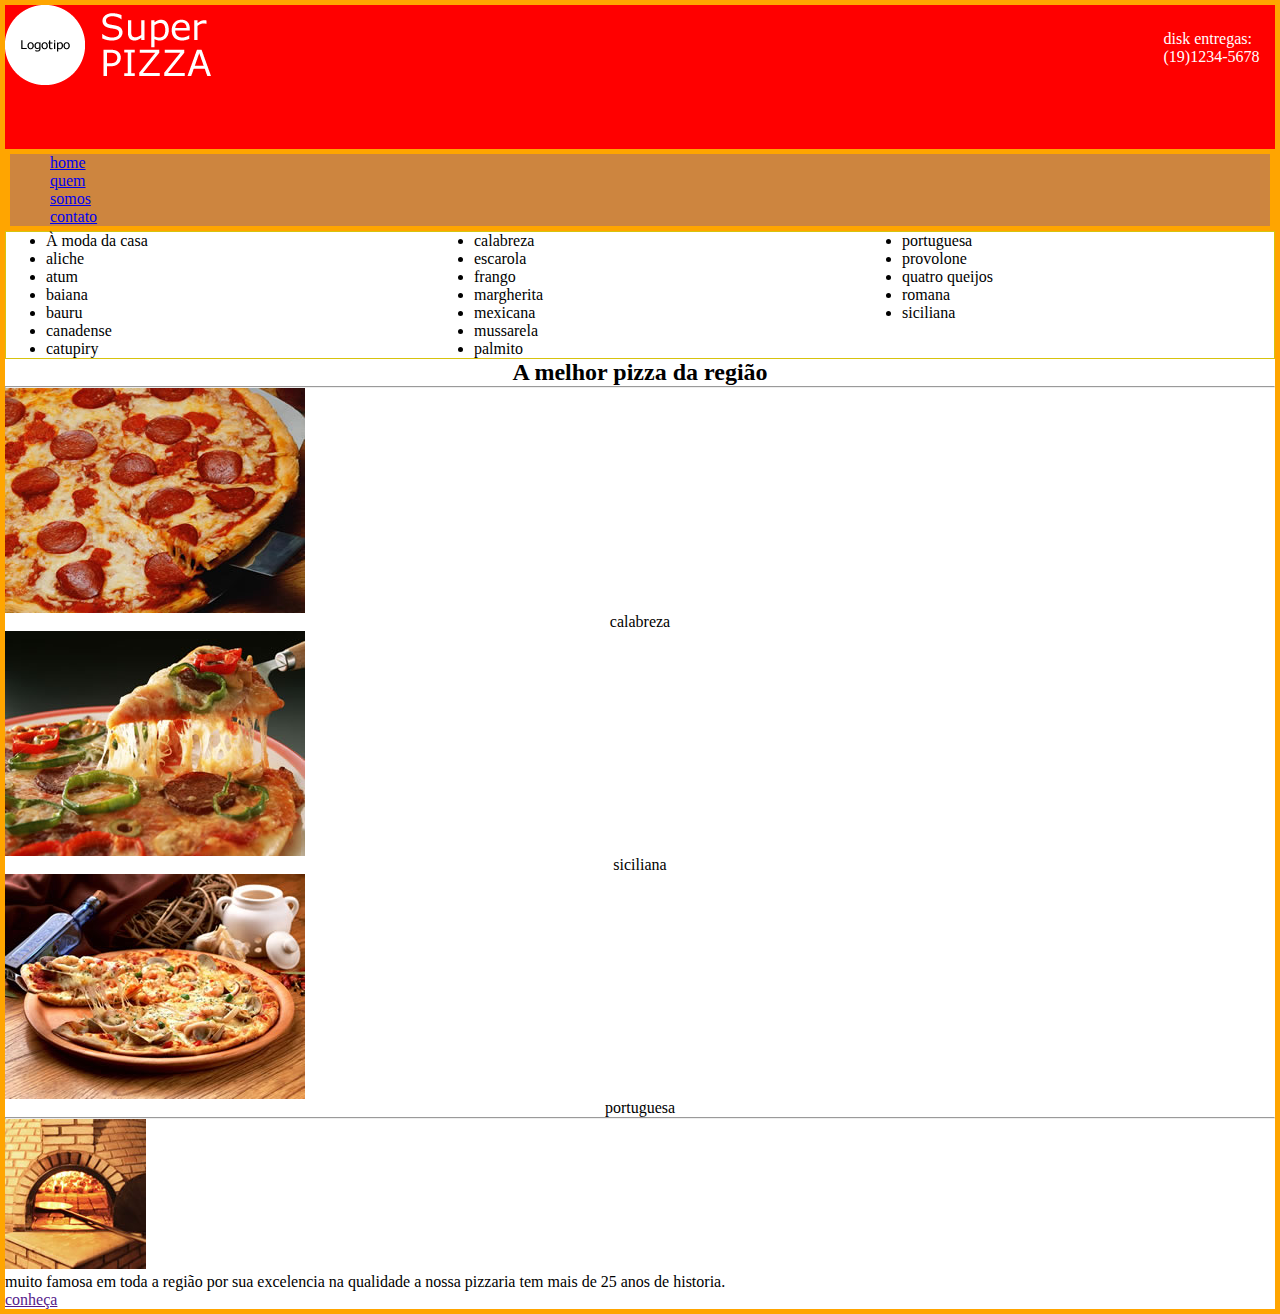
<file: index.html>
<!DOCTYPE html>
<html lang="pt-br">

<head>
    <meta charset="UTF-8">
    <meta name="viewport" content="width=device-width, initial-scale=1.0">
    <title>site pizzaria</title>
    <link href="css/estilo.css" rel="stylesheet" type="text/css">
</head>

<body>
    <main class="mais-inportante">
        <div class="teto">
            <img src="Imagens/logotipo.fw.png">
            <p>disk entregas:<br>(19)1234-5678</p>
        </div>
        <div class="menu-barra">
            <ul>
                <li><a href="index.html">home</a></li>
                <li><a href="quemsomos.html">quem somos</a></li>
                <li><a href="contato.html">contato</a></li>
            </ul>
        </div>
        <div class="sabores">
            <ul>
                <li>À moda da casa</li>
                <li>aliche</li>
                <li>atum</li>
                <li>baiana</li>
                <li>bauru</li>
                <li>canadense</li>
                <li>catupiry</li>
                <li>calabreza</li>
                <li>escarola</li>
                <li>frango</li>
                <li>margherita</li>
                <li>mexicana</li>
                <li>mussarela</li>
                <li>palmito</li>
                <li>portuguesa</li>
                <li>provolone</li>
                <li>quatro queijos</li>
                <li>romana</li>
                <li>siciliana</li>
            </ul>
        </div>
        <div class="melhores-da-região">
            <figure class="pizza">
            <h2>A melhor pizza da região</h2>
            <hr>
            <img src="Imagens/calabreza.jpg">
            <figcaption>calabreza </figcaption>
            <img src="Imagens/siciliana.jpg">
            <figcaption>siciliana</figcaption>
            <img src="Imagens/portuguesa.jpg">
            <figcaption>portuguesa </figcaption>
            <hr>
        </div>
        <div class="uma-casa-com-historia">
            
            <img src="Imagens/historia.jpg">
            <p>muito famosa em toda a região por sua excelencia na qualidade a nossa pizzaria tem mais de 25 anos de
                historia.</p>
            <a href="">conheça</a>
        </div>













        </maim>



</body>

</html>
</file>
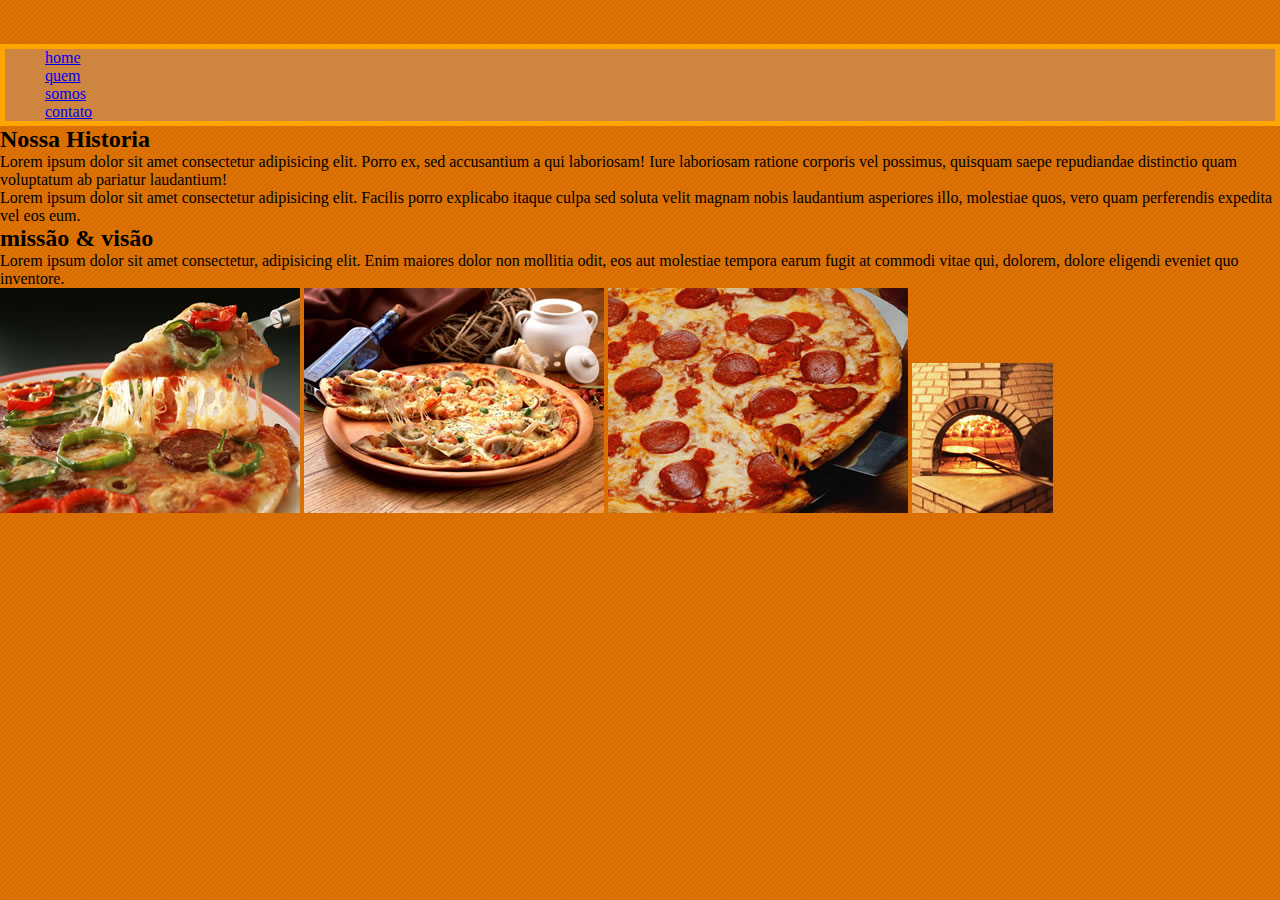
<file: quemsomos.html>
<!DOCTYPE html>
<html lang="pt-br">

<head>
    <meta charset="UTF-8">
    <meta name="viewport" content="width=device-width, initial-scale=1.0">
    <title>site pizzaria</title>
    <link href="css/estilo.css" rel="stylesheet" type="text/css">
</head>

<body>
    <main class="mais inportante">
        <img class="fundo" src="Imagens/fundo.jpg">
        <div class="menu-barra">
            <ul>
                <li><a href="index.html">home</a></li>
                <li><a href="quemsomos.html">quem somos</a></li>
                <li><a href="contato.html">contato</a></li>
            </ul>
        </div>
        <div class="quem-somos">
            <div class="nossa-historia">
                <h2>Nossa Historia</h2>
                <p>Lorem ipsum dolor sit amet consectetur adipisicing elit. Porro ex, sed accusantium a qui laboriosam!
                    Iure laboriosam ratione corporis vel
                    possimus, quisquam saepe repudiandae distinctio quam voluptatum ab pariatur laudantium!</p>
                <p>Lorem ipsum dolor sit amet consectetur adipisicing elit. Facilis porro explicabo itaque culpa sed
                    soluta velit magnam nobis laudantium asperiores illo, molestiae quos, vero quam perferendis expedita
                    vel eos eum.</p>
                <h2>missão & visão</h2>
                <p>Lorem ipsum dolor sit amet consectetur, adipisicing elit. Enim maiores dolor non mollitia odit, eos
                    aut molestiae tempora earum fugit at commodi vitae qui,
                    dolorem, dolore eligendi eveniet quo inventore.</p>
            </div>
        </div>
        <div class="galeria-valores">
<img src="Imagens/siciliana.jpg">
<img src="Imagens/portuguesa.jpg">
<img src="Imagens/calabreza.jpg">
<img src="Imagens/historia.jpg">
        </div>
    </main>


</body>

</html>
</file>
<file: css/estilo.css>
*{
    margin: 0;
}
body{
    background-image: url(../Imagens/fundo.jpg);
    background-repeat: repeat;
}
.menu-barra {
    border: 5px solid orange;
    background-color: peru;

}
.menu-barra li{
    display: flex;
    width: 30px
    
}
.fundo{
    
}
.mais-inportante{
border: 5px solid orange;

}
.sabores{
    border: 1px solid rgba(214, 194, 10, 0.986);
    column-count:3;
    background-color: white;
}
.melhores-da-região{
background-color: white;
 
}
.pizza{
    text-align: center;
}
.melhores-da-região img{
    justify-content: center;
 display:flex;
}
.uma-casa-com-historia{
background-color: white;
}
.teto{
    background: red;
    color: white;
    display:flex;
    padding-bottom: 5%;
}
.teto p{
    margin-left: 75%;
    margin-top: 2%
}
</file>
